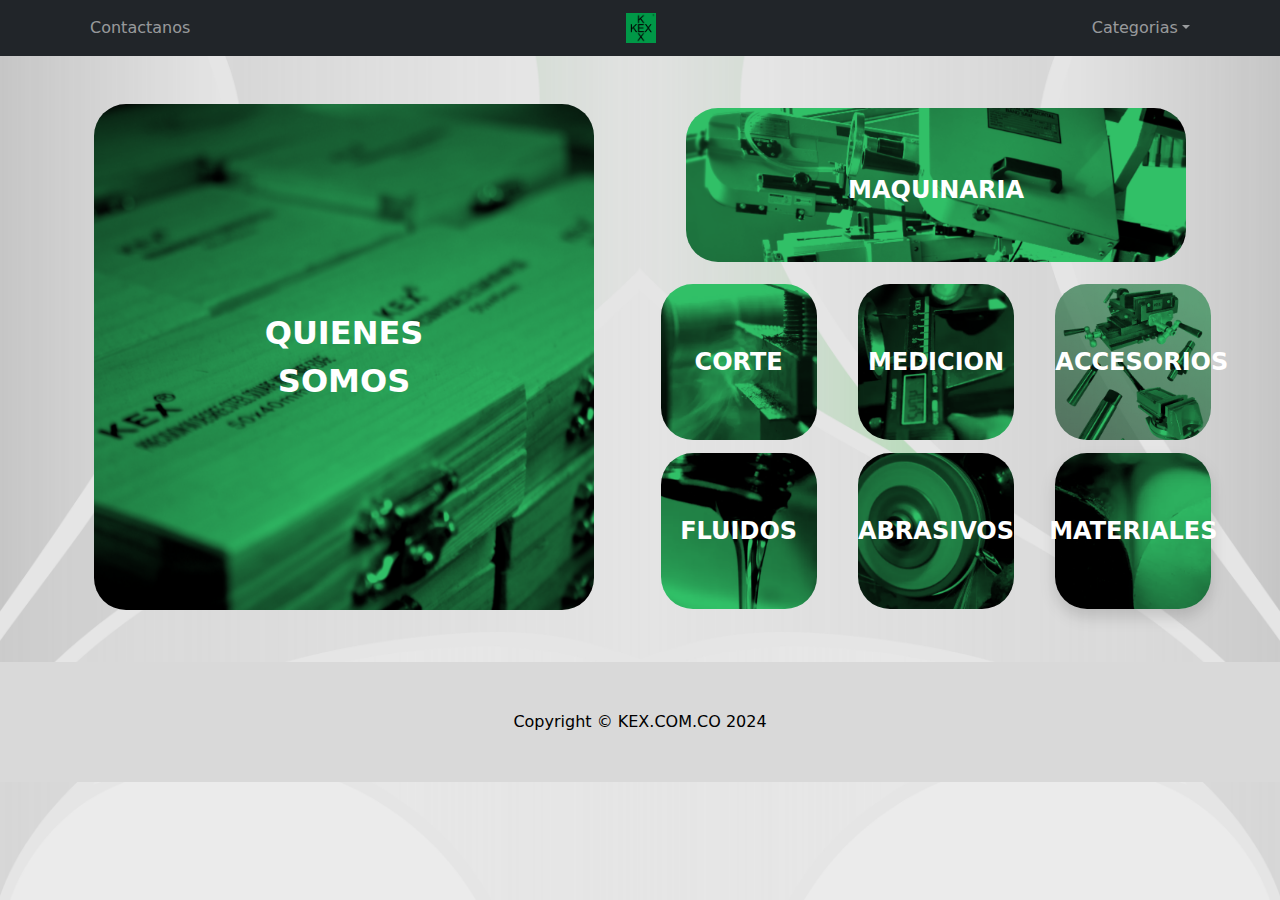
<file: index.html>
<!DOCTYPE html>
<html lang="en">
    <head>
        <meta charset="utf-8" />
        <meta name="viewport" content="width=device-width, initial-scale=1, shrink-to-fit=no" />
        <meta name="description" content="" />
        <meta name="author" content="" />

        <!-- <link rel="stylesheet" href="path/to/turn.css"> -->
        <!-- <script src="path/to/jquery.min.js"></script>
        <script src="path/to/turn.min.js"></script> -->

        <title>kex.com.co</title>
        <!-- Favicon-->
        <link rel="icon" type="image/x-icon" href="assets/favicon.ico" />
        <!-- Core theme CSS (includes Bootstrap)-->
        <link href="css/styles.css" rel="stylesheet" />
        <link rel="stylesheet"  href="css/bootstrap.min.css"/>
        <link rel="stylesheet"  href="css/bootstrap-grid.min.css"/>
        <!-- <link rel="stylesheet" href="path/to/turn.css"> -->
    </head>
    <body>
        <!-- Responsive navbar-->
        <!--Opcion 1-->
        <!-- <nav class="navbar navbar-expand-lg navbar-dark bg-dark">
            <div class="container">
                <img src="./assets/kex.png" width="30" height="30">
                <button class="navbar-toggler" type="button" data-bs-toggle="collapse" data-bs-target="#navbarSupportedContent" aria-controls="navbarSupportedContent" aria-expanded="false" aria-label="Toggle navigation"><span class="navbar-toggler-icon"></span></button>
                <div class="collapse navbar-collapse" id="navbarSupportedContent">
                    <ul class="navbar-nav ms-auto mb-2 mb-lg-0">
                        <li class="nav-item"><a class="nav-link active" aria-current="page" href="#!">Inicio</a></li>
                        <li class="nav-item"><a class="nav-link" href="./moduls/sobreNosotros.html">Sobre Nosotros</a></li>
                        <li class="nav-item"><a class="nav-link" href="./moduls/contactanos.html">Contactanos</a></li>
                        <li class="nav-item dropdown">
                            <a class="nav-link dropdown-toggle" role="button" href="#" data-bs-toggle="dropdown">Categorias</a>
                            <ul class="dropdown-menu">
                                <li><a class="dropdown-item" href="">Abrasivos</a></li>
                                <li><a class="dropdown-item" href="">Accesorios</a></li>
                                <li><a class="dropdown-item" href="">Corte</a></li>
                                <li><a class="dropdown-item" href="">Maquinaria</a></li>
                                <li><a class="dropdown-item" href="">Materiales</a></li>
                                <li><a class="dropdown-item" href="">Fluidos</a></li>
                            </ul>
                        </li>
                    </ul>
                </div>
            </div>
        </nav> -->
        <!--Opcion 2-->
        <nav class="navbar navbar-expand-lg navbar-dark bg-dark">
            <div class="container">
                <button class="navbar-toggler" type="button" data-bs-toggle="collapse" data-bs-target="#navbarSupportedContent" aria-controls="navbarSupportedContent" aria-expanded="false" aria-label="Toggle navigation">
                    <span class="navbar-toggler-icon"></span>
                </button>
                <div class="collapse navbar-collapse" id="navbarSupportedContent">
                    <ul class="navbar-nav w-100 d-flex justify-content-around align-items-center">
                        <li class="nav-item flex-grow-1 text-center">
                            <a class="nav-link text-start" href="./moduls/contactanos.html">Contactanos</a>
                        </li>
                        <li class="nav-item">
                            <a href="">
                                <img src="./assets/kex.png" width="30" height="30">
                            </a>
                        </li>
                        <li class="nav-item dropdown flex-grow-1 text-center">
                            <a class="nav-link dropdown-toggle text-end" role="button" href="#" data-bs-toggle="dropdown">Categorias</a>
                            <ul class="dropdown-menu dropdown-menu-end">
                                <li><a class="dropdown-item" href="./moduls/abrasivos/abrasivos.html">Abrasivos</a></li>
                                <li><a class="dropdown-item" href="./moduls/abrasivos/accesorios.html">Accesorios</a></li>
                                <li><a class="dropdown-item" href="./moduls/corte/corte.html">Corte</a></li>
                                <li><a class="dropdown-item" href="./moduls/maquinaria/maquinaria.html">Maquinaria</a></li>
                                <li><a class="dropdown-item" href="./moduls/materiales/materiales.html">Materiales</a></li>
                                <li><a class="dropdown-item" href="./moduls/fluidos/fluidos.html">Fluidos</a></li>
                            </ul>
                        </li>
                    </ul>
                </div>
            </div>
        </nav>

        <!-- <button type="button" class="btn btn-secondary button-float">
            <a href="https://issuu.com/ferreteriajrc/docs/cat_logo24_1_" style="text-decoration: none; color: white">Catalogo KEX</a>
        </button> -->
        <!-- Header - set the background image for the header in the line below-->
        <!-- <header class="py-5 bg-image-full" style="background-image: url('https://source.unsplash.com/wfh8dDlNFOk/1600x900')">
            <div class="text-center my-5">
                <img class="img-fluid mb-4" src="./assets/kex.png" alt="Logo KEX"/>
                <h1 class="text-black fs-3 fw-bolder">KEX</h1>
                <p class="text-black-50 mb-0">Confiabilidad, Econimia y Respaldo</p>
            </div>
        </header>
        <!-- Content section-->
        <!-- <section class="py-1">
            <div class="container my-1">
                <div class="row justify-content-center">
                    <div class="col-lg-6">
                        <h2>Catalogo KEX</h2>
                        <p class="lead">Especializados en industrial metalmecanica, automotriz, petrolera y otros campos industrialesm a traves de productos con calidad y economia, y que a lo largo de la ultima decada han aportado al valor comercial de la marca una sobresaliente alternativa en la industria en eñl mercado laboral</p>
                        <!--<p class="mb-0">The universe is almost 14 billion years old, and, wow! Life had no problem starting here on Earth! I think it would be inexcusably egocentric of us to suggest that we're alone in the universe.</p>-->
                    <!--</div>
                </div>
            </div>
        </section> -->
        <!--Section Catergory, Quienes Somos-->
        <section class="col-12 d-flex flex-wrap justify-content-center p-5">
            <div class="col-12 col-md-6 col-lg-6 col-xxl-6 position-relative d-flex justify-content-center align-items-center mb-1">
                <a href="./moduls/sobreNosotros.html">
                    <img src="./assets/button/quienesSomos.png" width="500px" alt="Quienes Somos" class="rounded-5 img-fluid " style="filter: brightness(0.5) sepia(1) hue-rotate(90deg) saturate(3);">                
                </a>
                <div class="position-absolute top-50 start-50 translate-middle text-center ">
                    <strong class="fs-2 text-white">QUIENES SOMOS</strong>
                </div>
            </div>
            
            <div class="col-12 col-md-6 col-lg-6 col-xxl-6 d-flex flex-wrap justify-content-center">
                <div class="col-12 justify-content-center d-flex">
                    <div class="position-relative justify-content-center align-items-center m-1">
                        <a href="./moduls/maquinaria/maquinaria.html">
                            <img src="./assets/button/BOTON, MAQ.png" width="500px" alt="Maquinaria" class="rounded-5 img-fluid" style="filter: brightness(0.5) sepia(1) hue-rotate(90deg) saturate(3);" >
                        </a>
                        <div class="position-absolute top-50 start-50 translate-middle text-center">
                            <strong class="fs-4 text-white">MAQUINARIA</strong>
                        </div>    
                    </div>
                </div>
                <div class="col-12 col-lg-12 d-flex flex-wrap  align-content-space-around">
                    <div class="col-12 col-md-4 col-lg-4 col-xxl-4 col-lg-4 col-xxl-4 d-flex align-items-center position-relative justify-content-center mt-1">
                        <a href="./moduls/corte/corte.html" class="d-block position-relative justify-content-start">
                            <img src="./assets/button/BOTON.CORTE.webp" width="156px" alt="Corte" class="rounded-5 img-fluid" style="filter: brightness(0.5) sepia(1) hue-rotate(90deg) saturate(3);">
                            <div class="position-absolute top-50 start-50 translate-middle text-center w-100">
                                <strong class="fs-4 text-white">CORTE</strong>
                            </div>   
                        </a>
                    </div>
    
                    <div class="col-12 col-md-4 col-lg-4 col-xxl-4 position-relative d-flex justify-content-center align-items-center mt-1">
                        <a href="./moduls/medicion/medicion.html" class="d-block position-relative">
                            <img src="./assets/button/BOTON.MEDICION.webp" width="156px" alt="Medicion" class="rounded-5  img-fluid" style="filter: brightness(0.5) sepia(1) hue-rotate(90deg) saturate(3);">
                            <div class="position-absolute top-50 start-50 translate-middle text-center w-100">
                                <strong class="fs-4 text-white">MEDICION</strong>
                            </div>
                        </a>
                    </div>
    
                    <div class="col-12 col-md-4 col-lg-4 col-xxl-4 position-relative d-flex justify-content-center align-items-center mt-1">
                        <a href="./moduls/accesorios/accesorios.html" class="d-block position-relative">
                            <img src="./assets/button/BOTON.ACCESOR.webp" width="156px" alt="Accesorios" class="rounded-5 img-fluid" style="filter: brightness(0.5) sepia(1) hue-rotate(90deg) saturate(3);">
                            <div class="position-absolute top-50 start-50 translate-middle text-center w-100">
                                <strong class="fs-4 text-white">ACCESORIOS</strong>
                            </div>
                        </a>
                        
                    </div>
                </div>
                
                <div class="col-12 col-lg-14 d-flex flex-wrap align-content-space-around">
                    <div class="col-12 col-md-4 col-lg-4 col-xxl-4 position-relative d-flex justify-content-center align-items-center mt-1">
                        <a href="./moduls/fluidos/fluidos.html" class="d-block position-relative">
                            <img src="./assets/button/BOTON.FLUIDOS.webp" width="156px" alt="Fluidos" class="rounded-5 img-fluid" style="filter: brightness(0.5) sepia(1) hue-rotate(90deg) saturate(3);">
                            <div class="position-absolute top-50 start-50 translate-middle text-center">
                                <strong class="fs-4 text-white">FLUIDOS</strong>
                            </div>
                        </a>
                    </div>
    
                    <div class="col-12 col-md-4 col-lg-4 position-relative d-flex justify-content-center align-items-center mt-1">
                        <a href="./moduls/abrasivos/abrasivos.html" class="d-block position-relative">
                            <img src="./assets/button/BOTON.ABRASIV.webp" width="156px" alt="Abrasivos" class="rounded-5 img-fluid" style="filter: brightness(0.5) sepia(1) hue-rotate(90deg) saturate(3);">
                            <div class="position-absolute top-50 start-50 translate-middle text-center">
                                <strong class="fs-4 text-white">ABRASIVOS</strong>
                            </div>
                        </a>                        
                    </div>
    
                    <div class="col-12 col-md-4 col-lg-4 col-xxl-4 position-relative d-flex justify-content-center align-items-center mt-1">
                        <a href="./moduls/materiales/materiales.html" class="d-block position-relative">
                            <img src="./assets/button/BOTON.MATERIAL.webp" width="156px" alt="Materiales" class="shadow bg-body-tertiary rounded-5 img-fluid" style="filter: brightness(0.5) sepia(1) hue-rotate(90deg) saturate(3);">
                            <div class="position-absolute top-50 start-50 translate-middle text-center">
                                <strong class="fs-4 text-white">MATERIALES</strong>
                            </div>
                        </a>
                    </div> 
                </div>
            </div>
        </section>
        <!-- <<iframe src="../kex.com/moduls/catalogoNew.html" width="100%" height="800px"></iframe> -->
        <!-- <section class="py-5">
            <div class="container my-5">
                <div class="row justify-content-center">
                    <div class="col-lg-6">
                        <h2>Engaging Background Images</h2>
                        <p class="lead">The background images used in this template are sourced from Unsplash and are open source and free to use.</p>
                        <p class="mb-0">I can't tell you how many people say they were turned off from science because of a science teacher that completely sucked out all the inspiration and enthusiasm they had for the course.</p>
                    </div>
                </div>
            </div>
        </section> -->
        <!-- Footer-->
        <footer class="py-5" style="background-color: rgba(217, 217, 217, 1);">
            <div class="container"><p class="m-0 text-center text-black">Copyright &copy; KEX.COM.CO 2024</p></div>
        </footer>
        <!-- Bootstrap core JS-->
        <script src="https://cdn.jsdelivr.net/npm/bootstrap@5.2.3/dist/js/bootstrap.bundle.min.js"></script>
        <!-- Core theme JS-->
        <script src="js/scripts.js"></script>
        <script>
            $("#flipbook").turn({
                width: 400,
                height: 300,
                autoCenter: true
            });
        </script>
    </body>
</html>
</file>
